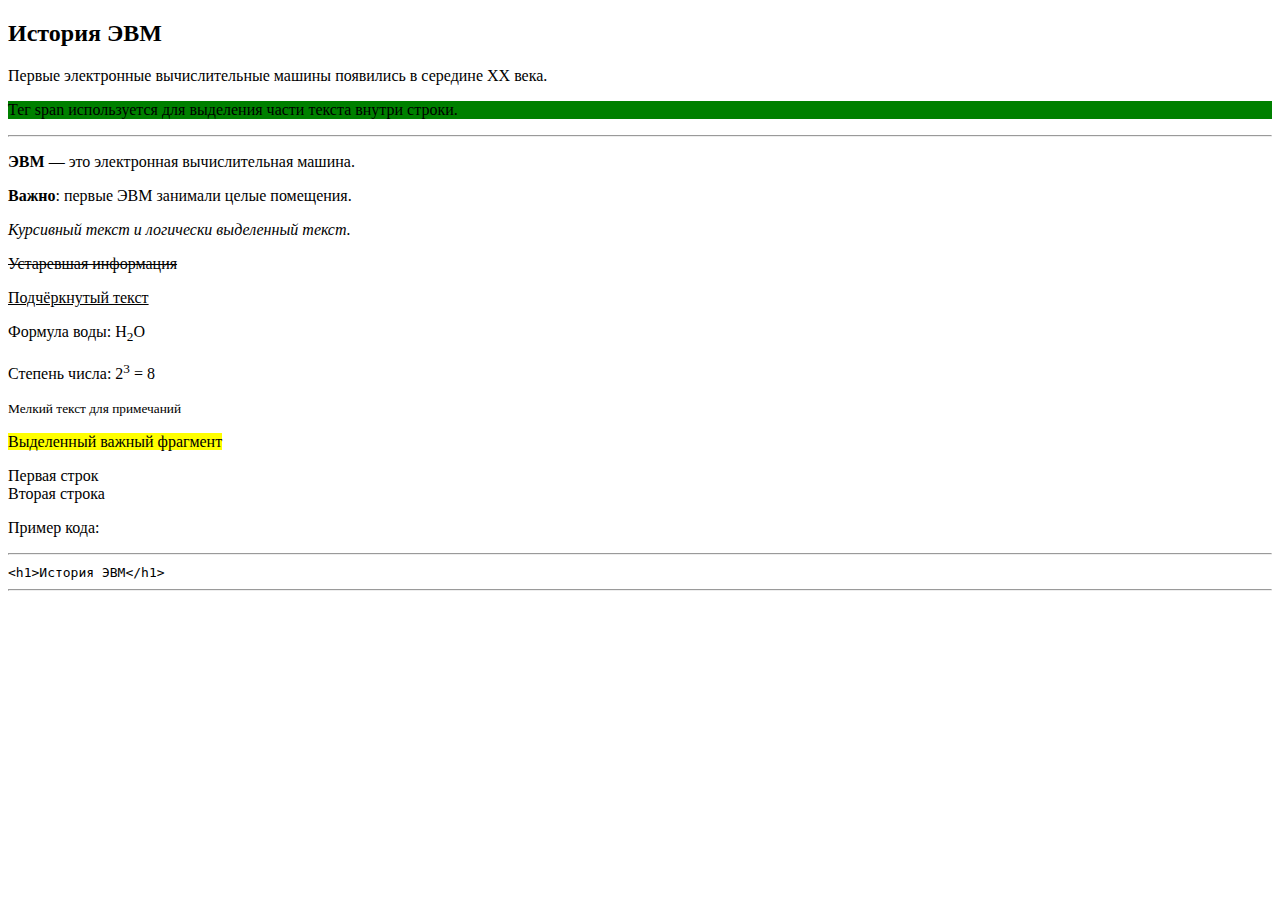
<file: my-site/index.html>
<!DOCTYPE html>
<html lang="ru-Ru">
  <head>
    <meta charset="UTF-8" />
    <meta name="viewport" content="width=device-width, initial-scale=1.0" />
    <title>Document</title>
  </head>
  <body>
    <div>
      <h2>История ЭВМ</h2>
      <p>Первые <span>электронные вычислительные машины</span> появились в середине XX века.</p>
    </div>
    <div>
      <p style="background-color: green">Тег <span>span</span> используется для выделения части текста внутри строки.</p>
    </div>
    <hr />
    <div>
      <p><strong>ЭВМ</strong> — это электронная вычислительная машина.</p>
      <p><strong>Важно</strong>: первые ЭВМ занимали целые помещения.</p>
      <p><i>Курсивный текст и логически выделенный текст.</i></p>
      <p><s>Устаревшая информация</s></p>
      <p><u>Подчёркнутый текст</u></p>
      <p>Формула воды: H<sub>2</sub>O</p>
      <p>Степень числа: 2<sup>3</sup> = 8</p>
      <p><small>Мелкий текст для примечаний </small></p>
      <p><mark>Выделенный важный фрагмент </mark></p>
      <p>Первая строк <br> Вторая строка</p>
      <p>Пример кода:</p>
      <hr />
      <code>
        &lt;h1&gt;История ЭВМ&lt;/h1&gt;
    </code>
    </div>
    <hr />
  </body>
</html>
</file>
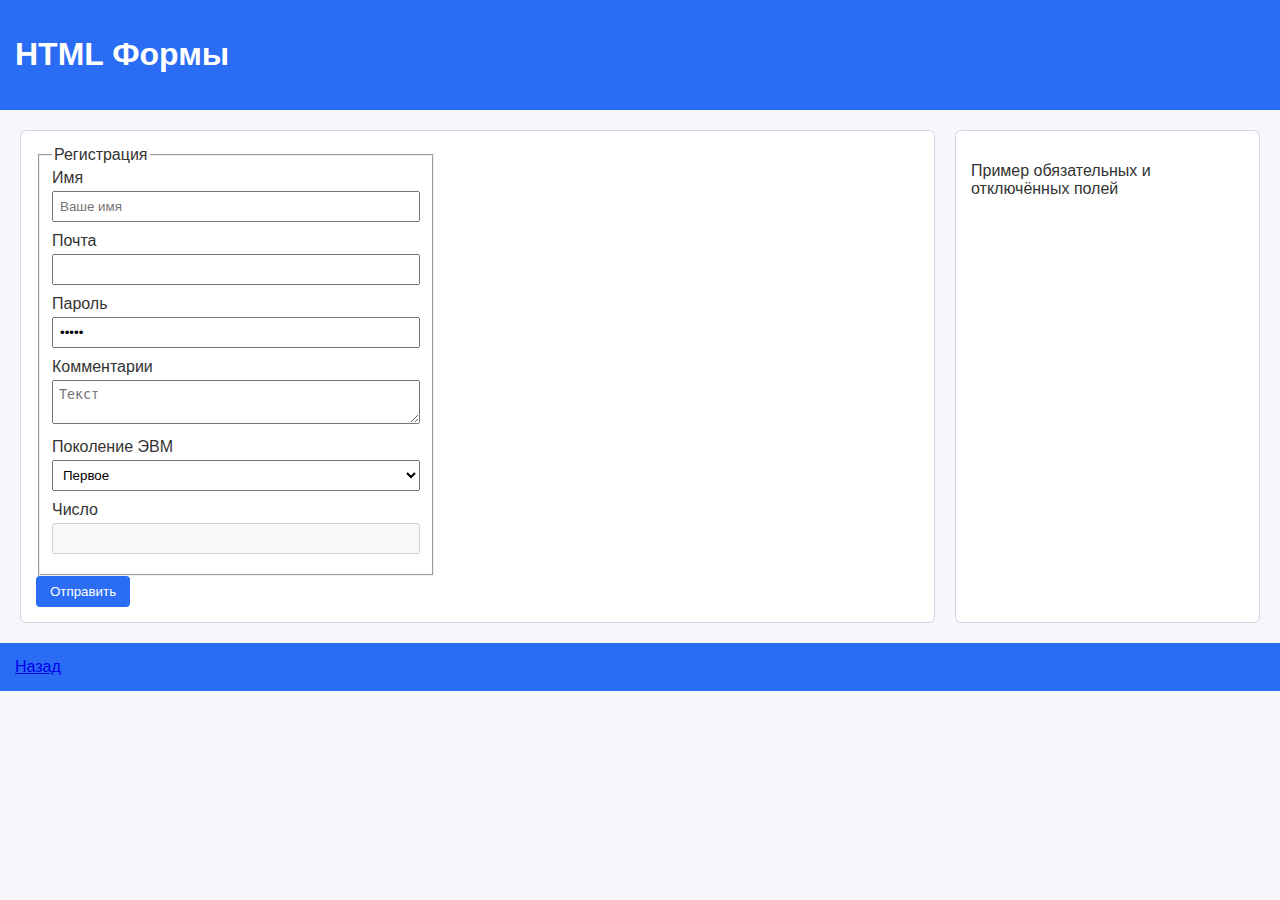
<file: my-site/forms.html>
<!DOCTYPE html>
<html lang="ru-Ru">
<head>
    <meta charset="UTF-8">
    <meta name="viewport" content="width=device-width, initial-scale=1.0">
    <title>Формы</title>
    <link rel="stylesheet" href="style.css">
</head>
<body>
    <header>
        <h1>HTML Формы</h1>
    </header>
    <main>
        <section>
            <form>
                <fieldset>
                    <legend>Регистрация</legend>
                    <label>
                        Имя <input type="text" placeholder="Ваше имя" required>
                    </label>
                    <label>
                        Почта <input type="email" autocomplete="email">
                    </label>
                    <label>
                        Пароль <input type="password" readonly value="12345">
                    </label>
                    <label>
                        Комментарии <textarea placeholder="Текст"></textarea>
                    </label>
                    <label>
                        Поколение ЭВМ
                        <select>
                            <optgroup label="ЭВМ">
                                <option>Первое</option>
                                <option>Второе</option>
                            </optgroup>
                        </select>
                    </label>
                    <label>
                        Число <input type="number" inputmode="numeric" disabled/>
                    </label>
                </fieldset>
                <button type="submit">Отправить</button>
            </form>
        </section>
        <aside>
            <p>Пример обязательных и отключённых полей</p>
        </aside>
    </main>
    <footer>
        <a href="index.html">Назад</a>
    </footer>
</body>
</html>
</file>
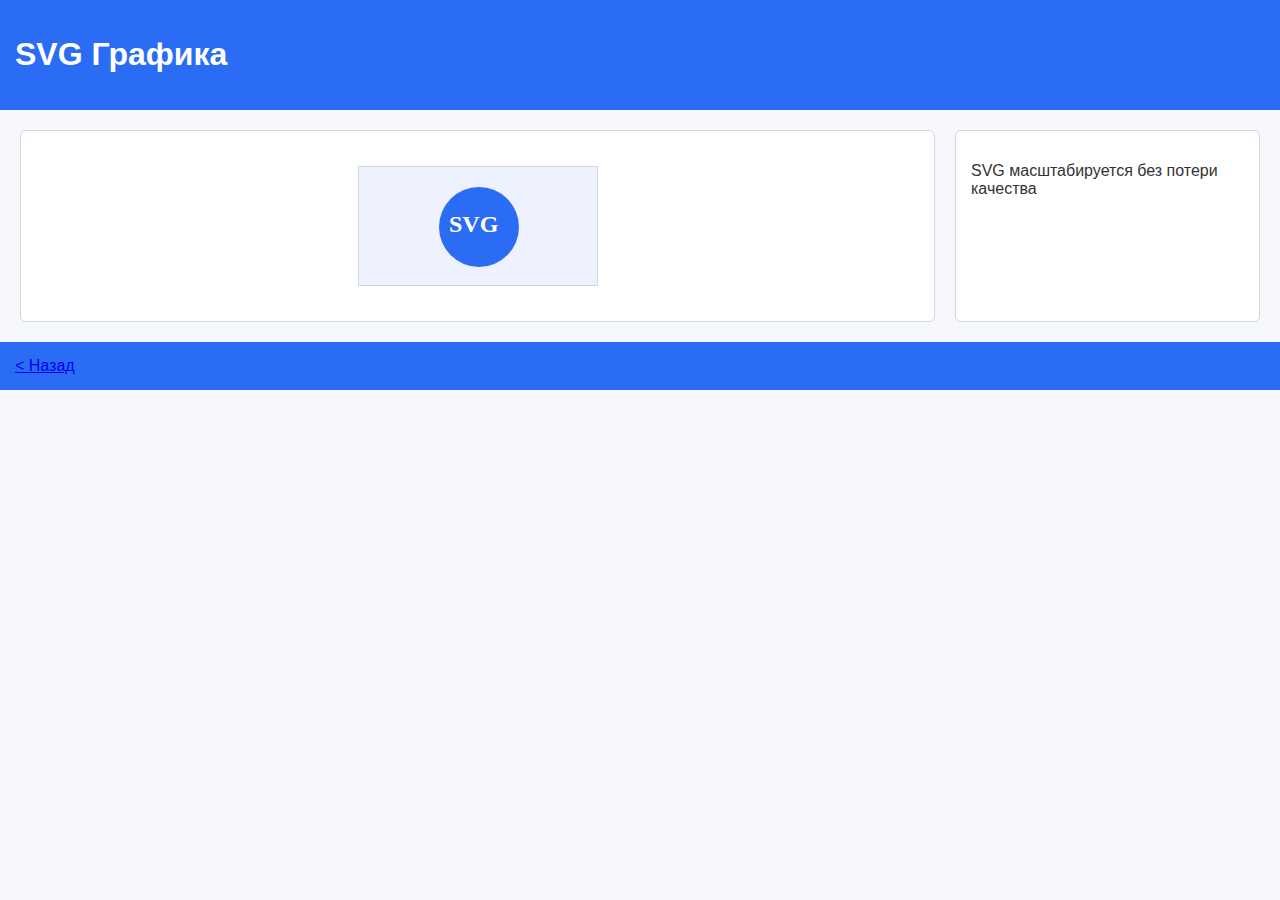
<file: my-site/vector.html>
<!DOCTYPE html>
<html lang="ru-Ru">
  <head>
    <meta charset="UTF-8" />
    <meta name="viewport" content="width=device-width, initial-scale=1.0" />
    <title>SVG</title>
    <link rel="stylesheet" href="style.css" />
  </head>
  <body>
    <body>
      <header>
        <h1>SVG Графика</h1>
      </header>
      <main>
        <section>
          <svg width="240" height="120" class="logo" title="SVG из Figma" tabindex="0">
            <rect width="240" height="120" fill="#eef2ff"></rect>
            <circle cx="120" cy="60" r="40" fill="#2a6df4"></circle>
            <text x="90" y="65" fill="white">SVG</text>
          </svg>
          <p hidden>Cкрытый текст</p>
        </section>
        <aside>
          <p>SVG масштабируется без потери качества</p>
        </aside>
      </main>
      <footer id="footer">
        <a href="index.html">< Назад</a>
      </footer>
    </body>
  </body>
</html>
</file>
<file: my-site/style.css>
/* p {
    font-size: 24px;
}

.btn-primary {
    background-color: blue;
    color: white;
}

#gen1 {
    border: 2px solid black;
}

* {
    box-sizing: border-box;
    margin: 0;
}

#main-title {
    color: blue;
}

.title {
    color: green;
}
h1 {
    color: black;
} */

* {
    box-sizing: border-box;
}

body {
    margin: 0;
    font-family: Arial, Helvetica, sans-serif;
    background-color: #f5f7fa;
    color: #333;
}

/* .box {
    width: 200px;
    padding: 20px;
    border: 5px solid black;
} */

header,
footer {
    background: #2a6df4;
    color: white;
    padding: 15px;
}

nav {
    background: #eef2ff;
    padding: 10px;
    display: flex;
    gap: 10px;
}

nav a{
    text-decoration: none;
    color: #2a6df4;
    font-weight: bold;
}
nov a:hover {
    text-decoration: underline;
}

main {
    display: grid;
    grid-template-columns: 3fr 1fr;
    gap: 20px;
    padding: 20px;
}
section,
aside {
    background: white;
    padding: 15px;
    border-radius: 6px;
    border: 1px solid #d0d7e2;
}

button {
    background: #2a6df4;
    color: white;
    border: none;
    padding: 8px 14px;
    cursor: pointer;
    border-radius: 4px;
}

button:hover {
    opacity: 0.85;
}

blockquote {
    border-left: 4px solid #2a6df4;
    padding-left: 10px;
    margin: 10px 0;
    font-style: italic;
}

form{
    max-width: 400px;
}

label {
    display: block;
    margin-bottom: 10px;
}

input,
textarea,
select {
    width: 100%;
    padding: 6px;
    margin-top: 4px;
}

video {
    display: block;
    background: #000;
    min-width: 200px;
}

audio {
    width: 100%;
    margin: 15px 0;
}

iframe {
    border: 1px solid #2a6df4;
    background: white;
}

svg {
    display: block;
    margin: 20px auto;
    border: 1px solid #d0d7e2;
}

svg:hover {
    box-shadow: 0 4px 12 px rgba(0, 0, 0, 0.1);
    transition: box-shadow 0.3s ease;
}

svg text {
    font-family: Georgia, 'Times New Roman', Times, serif;
    font-size: 24px;
    font-weight: bold;
}
</file>
